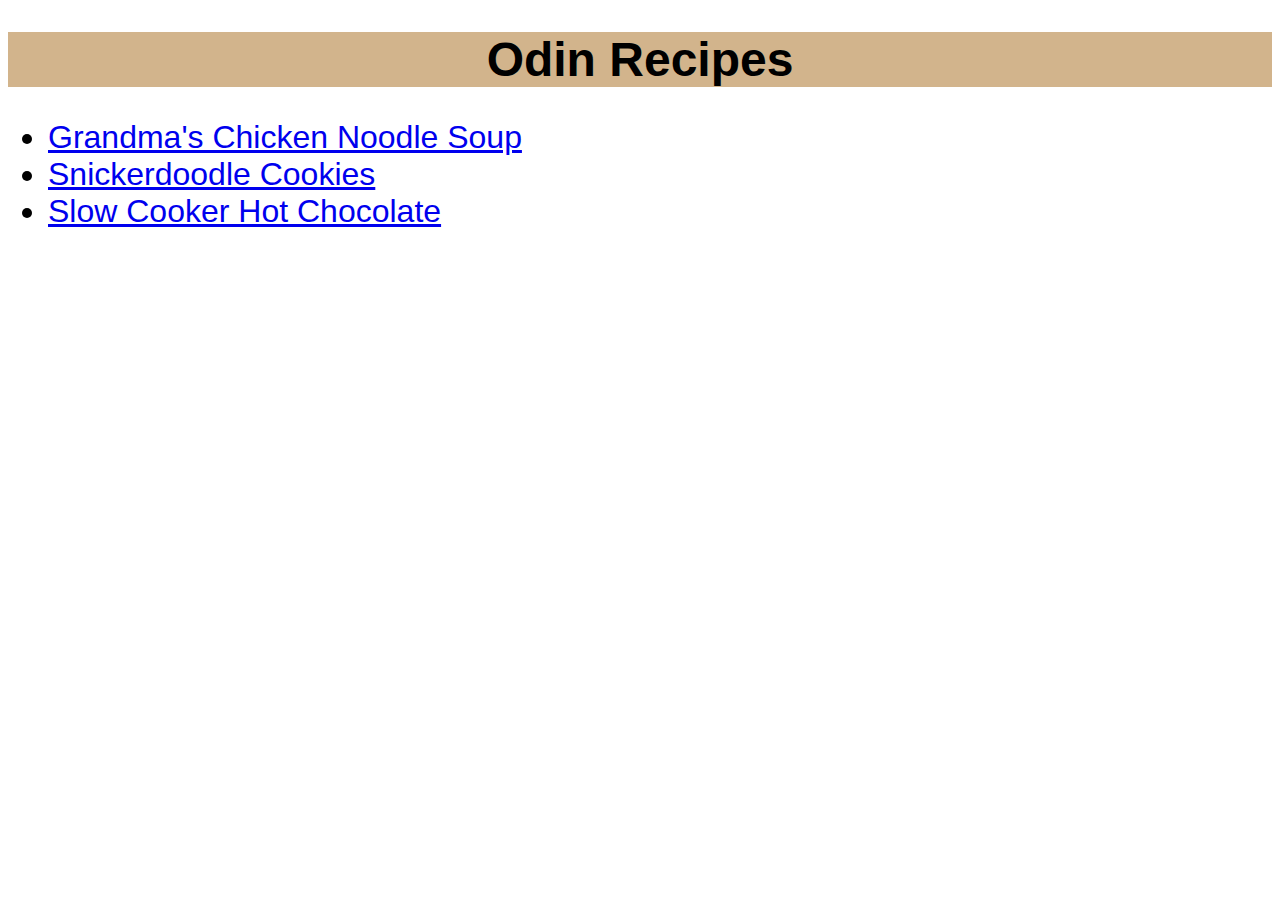
<file: index.html>
<!DOCTYPE html>
<html lang="en">
    <head>
        <meta charset="utf-8">
        <link rel="stylesheet" href="./style.css">
        <title>Odin Recipes</title>
    </head>

    <body>
        <h1 class="center-text">Odin Recipes</h1>

        <ul>
            <li><a href="./recipes/chicken-noodle-soup.html">Grandma's Chicken Noodle Soup</a></li>
            <li><a href="./recipes/snickerdoodle-cookies.html">Snickerdoodle Cookies</a></li>
            <li><a href="./recipes/hot-chocolate.html">Slow Cooker Hot Chocolate</a></li>
        </ul>
    </body>
</html>
</file>
<file: style.css>
* {
    font-family: Verdana, sans-serif;
}

.center-text {
    text-align: center;
}

h1 {
    font-size: 48px;
    background-color: tan;
}

ul li {
    font-size: 32px;
}
</file>
